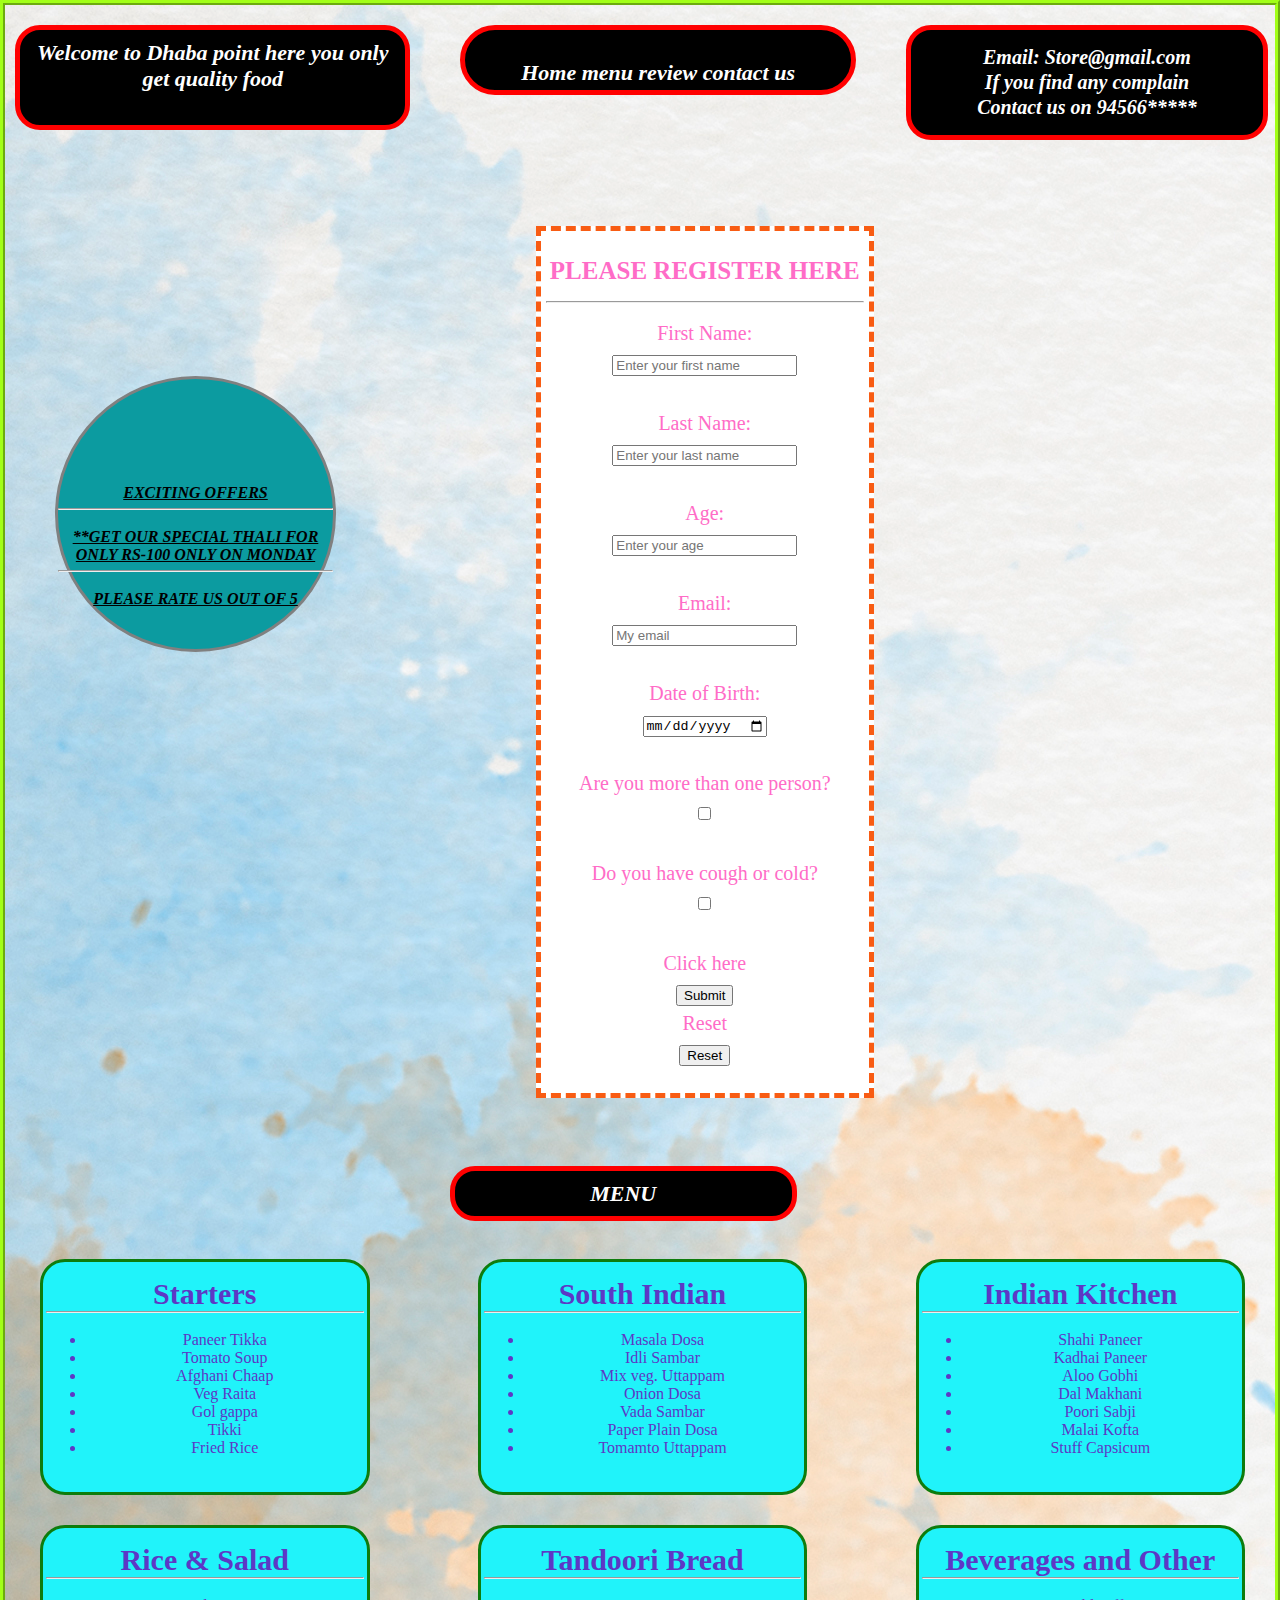
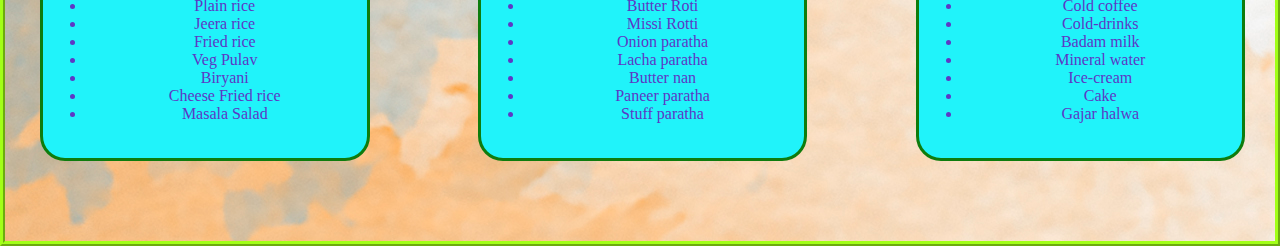
<file: index.html>
<!DOCTYPE html>
<html lang="en">
<head>
    <meta charset="UTF-8">
    <meta http-equiv="X-UA-Compatible" content="IE=edge">
    <meta name="viewport" content="width=device-width, initial-scale=1.0">
    <title>Assesment2</title>
    <link rel="stylesheet" href="style.css">
</head>
<body>
    <div class ="container">
        <div class="greeting">
            Welcome to Dhaba point here you only get quality food
        </div>
        <div class="greeting" style="height: 30px; padding-top: 30px; padding-bottom: 0px;border-radius: 50px;margin-left:50px;">
            Home menu review contact us
        </div>
        <div class="greeting" style="line-height: 25px;margin-left:50px;padding-bottom: 15px; padding-top: 15px; font-size: 20px; width: 30%;margin-right: 7px;">
            <p>Email: Store@gmail.com</p>
            <p>If you find any complain</p>
            <p>Contact us on 94566*****</p>
        
        </div>
    </div>
    <br><br>
    <div class="container1">
        <div class="offer" style="margin-top: 150px;">
           <p style="padding-bottom: 6px;">EXCITING OFFERS</p>
           <hr>
           <br>
           <p style="padding-bottom: 6px;">**GET OUR SPECIAL THALI FOR ONLY RS-100 ONLY ON MONDAY</p>
           <hr>
           <br>
            <p style="padding-bottom: 6px;">PLEASE RATE US OUT OF 5</p>
        </div>
        <div class="form" style="margin-bottom: 30px;">
            <h1 style="text-align:center; font-size: 25px;margin-top: 15px;margin-bottom: 15px;">PLEASE REGISTER HERE</h1>
            <hr style="margin-bottom: 15px;">
            <form action="submit.html">
                <label for="Fname">First Name:</label>
                <br>
                <input type="text" id="Fname" name="namef" placeholder="Enter your first name" value="" required>
                <br><br>
                <label for="Lname">Last Name:</label>
                <br>
                <input type="text" id="Lname" name="namel" placeholder="Enter your last name" value="" required>
                <br><br>
                <label for="Age">Age:</label>
                <br>
                <input type="number" id="Age" name="age" placeholder="Enter your age" value="">
                <br><br>
                <label for="email">Email:</label>
                <br>
                <input type="text" id="Fname" name="name" placeholder="My email" value="" required>
                <br><br>
                <label for="DOB">Date of Birth:</label>
                <br>
                <input type="date" id="DOB" name="dob" value="">
                <br><br>
                <label for="person">Are you more than one person?</label>
                <br>
                <input type="checkbox" id="person" name="single?" required>
                <br><br>
                <label for="sick">Do you have cough or cold?</label>
                <br>
                <input type="checkbox" id="sick" name="sneeze?" required>
                <br><br>
                <label for="submit here">Click here</label>
                <br>
                <input type="submit" id="submit here" name="done?">
                <br>
                <label for="reset_b">Reset</label>
                <br>
                <input type="reset" id="reset_b" name="again?">
                <br>
            </form>
        </div>
    </div><br>
    <div class="greeting" style="height: 25px; width: 25%; margin-left: 35%;">
        MENU
    </div><br>
    <div class="contain_menu1">
        <div class="menu_items">
            <p style="font-size:30px; font-weight:bolder;">Starters</p><hr><br>
            <ul type="disc">
                <li>Paneer Tikka</li>
                <li>Tomato Soup</li>
                <li>Afghani Chaap</li>
                <li>Veg Raita</li>
                <li>Gol gappa</li>
                <li>Tikki</li>
                <li>Fried Rice</li>
            </ul>

        </div>
        <div class="menu_items">
            <p style="font-size:30px; font-weight:bolder;">South Indian</p><hr><br>
            <ul type="disc">
                <li>Masala Dosa</li>
                <li>Idli Sambar</li>
                <li>Mix veg. Uttappam</li>
                <li>Onion Dosa</li>
                <li>Vada Sambar</li>
                <li>Paper Plain Dosa</li>
                <li>Tomamto Uttappam</li>
            </ul>

        </div>
        <div class="menu_items">
            <p style="font-size:30px; font-weight:bolder;">Indian Kitchen</p><hr><br>
            <ul type="disc">
                <li>Shahi Paneer</li>
                <li>Kadhai Paneer</li>
                <li>Aloo Gobhi</li>
                <li>Dal Makhani</li>
                <li>Poori Sabji</li>
                <li>Malai Kofta</li>
                <li>Stuff Capsicum</li>
            </ul>
        </div>
    

        <div class="menu_items">
            <p style="font-size:30px; font-weight:bolder;">Rice & Salad</p><hr><br> 
            <ul type="disc">
                <li>Plain rice</li>
                <li>Jeera rice</li>
                <li>Fried rice</li>
                <li>Veg Pulav</li>
                <li>Biryani</li>
                <li>Cheese Fried rice</li>
                <li>Masala Salad</li>
            </ul>

        </div>
        <div class="menu_items">
            <p style="font-size:30px; font-weight:bolder;">Tandoori Bread</p><hr><br>
            <ul type="disc">
                <li>Butter Roti</li>
                <li>Missi Rotti</li>
                <li>Onion paratha</li>
                <li>Lacha paratha</li>
                <li>Butter nan</li>
                <li>Paneer paratha</li>
                <li>Stuff paratha</li>
            </ul>

        </div>
        <div class="menu_items">
            <p style="font-size:30px; font-weight:bolder;">Beverages and Other</p><hr><br>
            <ul type="disc">
                <li>Cold coffee</li>
                <li>Cold-drinks</li>
                <li>Badam milk</li>
                <li>Mineral water</li>
                <li>Ice-cream</li>
                <li>Cake</li>
                <li>Gajar halwa</li>
            </ul>
        </div>
    </div>
</div>

</body>
</html>
</file>
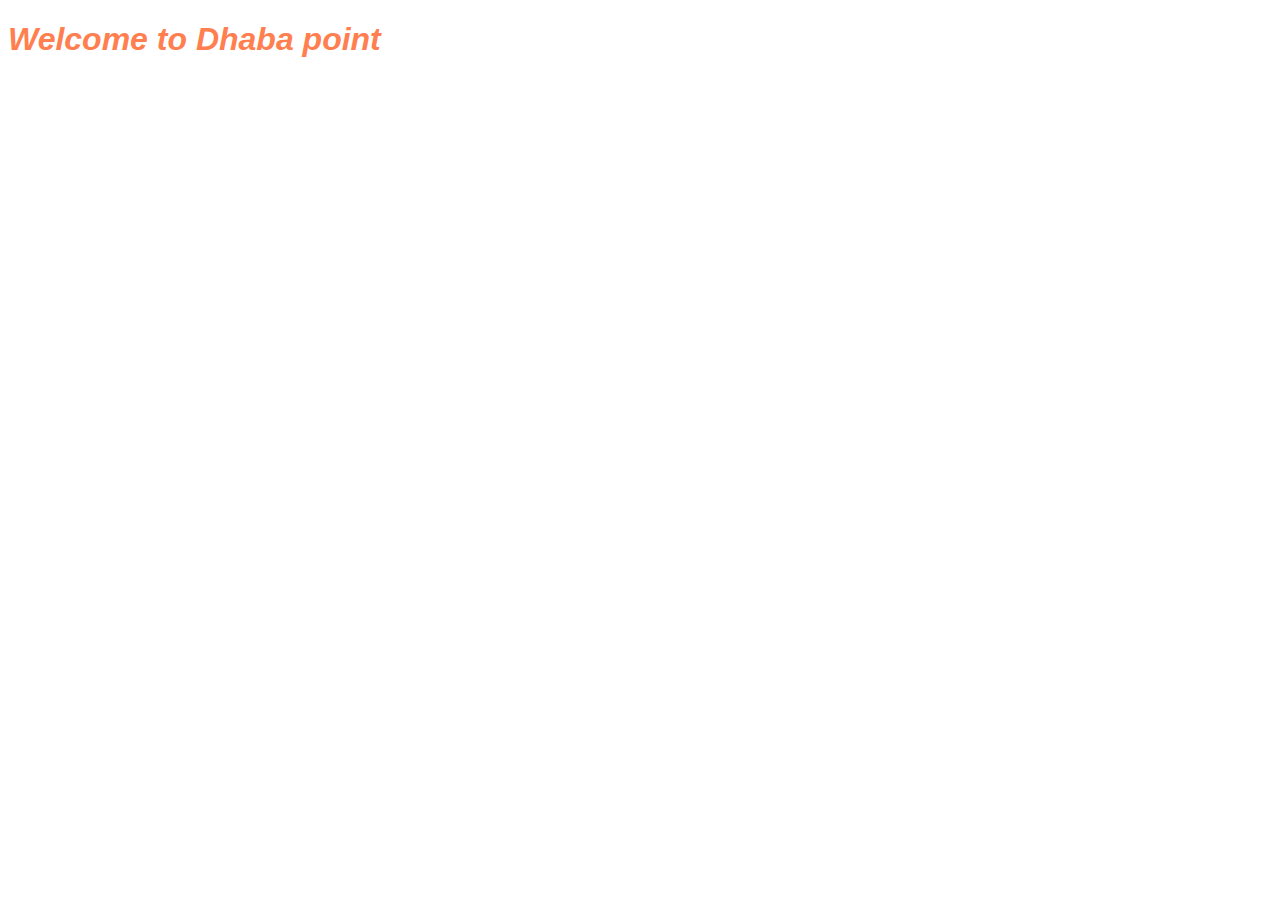
<file: submit.html>
<!DOCTYPE html>
<html lang="en">
<head>
    <meta charset="UTF-8">
    <meta http-equiv="X-UA-Compatible" content="IE=edge">
    <meta name="viewport" content="width=device-width, initial-scale=1.0">
    <title>Document</title>
</head>
<body>
    <h1 style="font-family: Verdana, Geneva, Tahoma, sans-serif; font-style: italic; color: coral;font-weight: bolder;">Welcome to Dhaba point</h1>
</body>
</html>
</file>
<file: style.css>
*{
    margin-top: 0px;
    margin-left: 0px;
    margin-right: 0px;
    margin-bottom: 0px;
}
body{
    border: 5px ridge rgb(162, 255, 23);
    background-image: url(image.html.jpg);
}
.container{
    display: flex; 
}
.container1{
    display: flex;
    align-content: center;
    margin-top: 50px;
    flex-wrap: wrap;
}
.contain_menu1{
    display: flex;
    margin-top: 20px;
    margin-bottom: 50px;
    justify-content: space-between;
    flex-wrap: wrap;
    width: 100%;
}


.greeting{
    margin-top: 20px;
    margin-left: 10px;
    padding: 10px;
    border: 5px solid red;
    width:33%;
    height: 75px;
    border-radius: 25px;
    text-align: center;
    font-style: italic;
    font-weight: bolder;
    font-size: 22px;
    color: white;
    background-color: black; 
    justify-content: center;
}
.offer{
    margin-left:50px;
    margin-top: 50px;
    padding-top: 70px;
    background-color: rgb(12, 155, 160);
    border: 3px solid gray;
    width: 275px;
    height: 200px;
    border-radius: 50%;
    align-content: center;
    text-align:center;
    text-decoration: underline;
    font-weight:900;
    font-style: italic;
}
.form{
    color: rgb(255, 108, 199);
    border: 5px dashed rgb(248, 92, 19);
    margin-left: 200px;
    width: 25%;
    text-align: center;
    line-height: 30px;
    font-size: 20px;
    padding-top: 10px;
    padding-bottom: 25px;
    padding-left: 5px;
    padding-right: 5px;
    background-color: white;
}
.menu_items{
    margin-right: 30px;
    margin-bottom: 30px;
    margin-left: 35px;
    padding: 15px;
    padding-left: 3px;
    padding-right: 3px;
    width: 25%;
    height: 200px;
    background-color: rgb(32, 243, 250);
    color: rgb(93, 56, 197);
    border: 3px solid rgb(14, 124, 13);
    border-radius: 25px;
    text-align: center;
}
</file>
